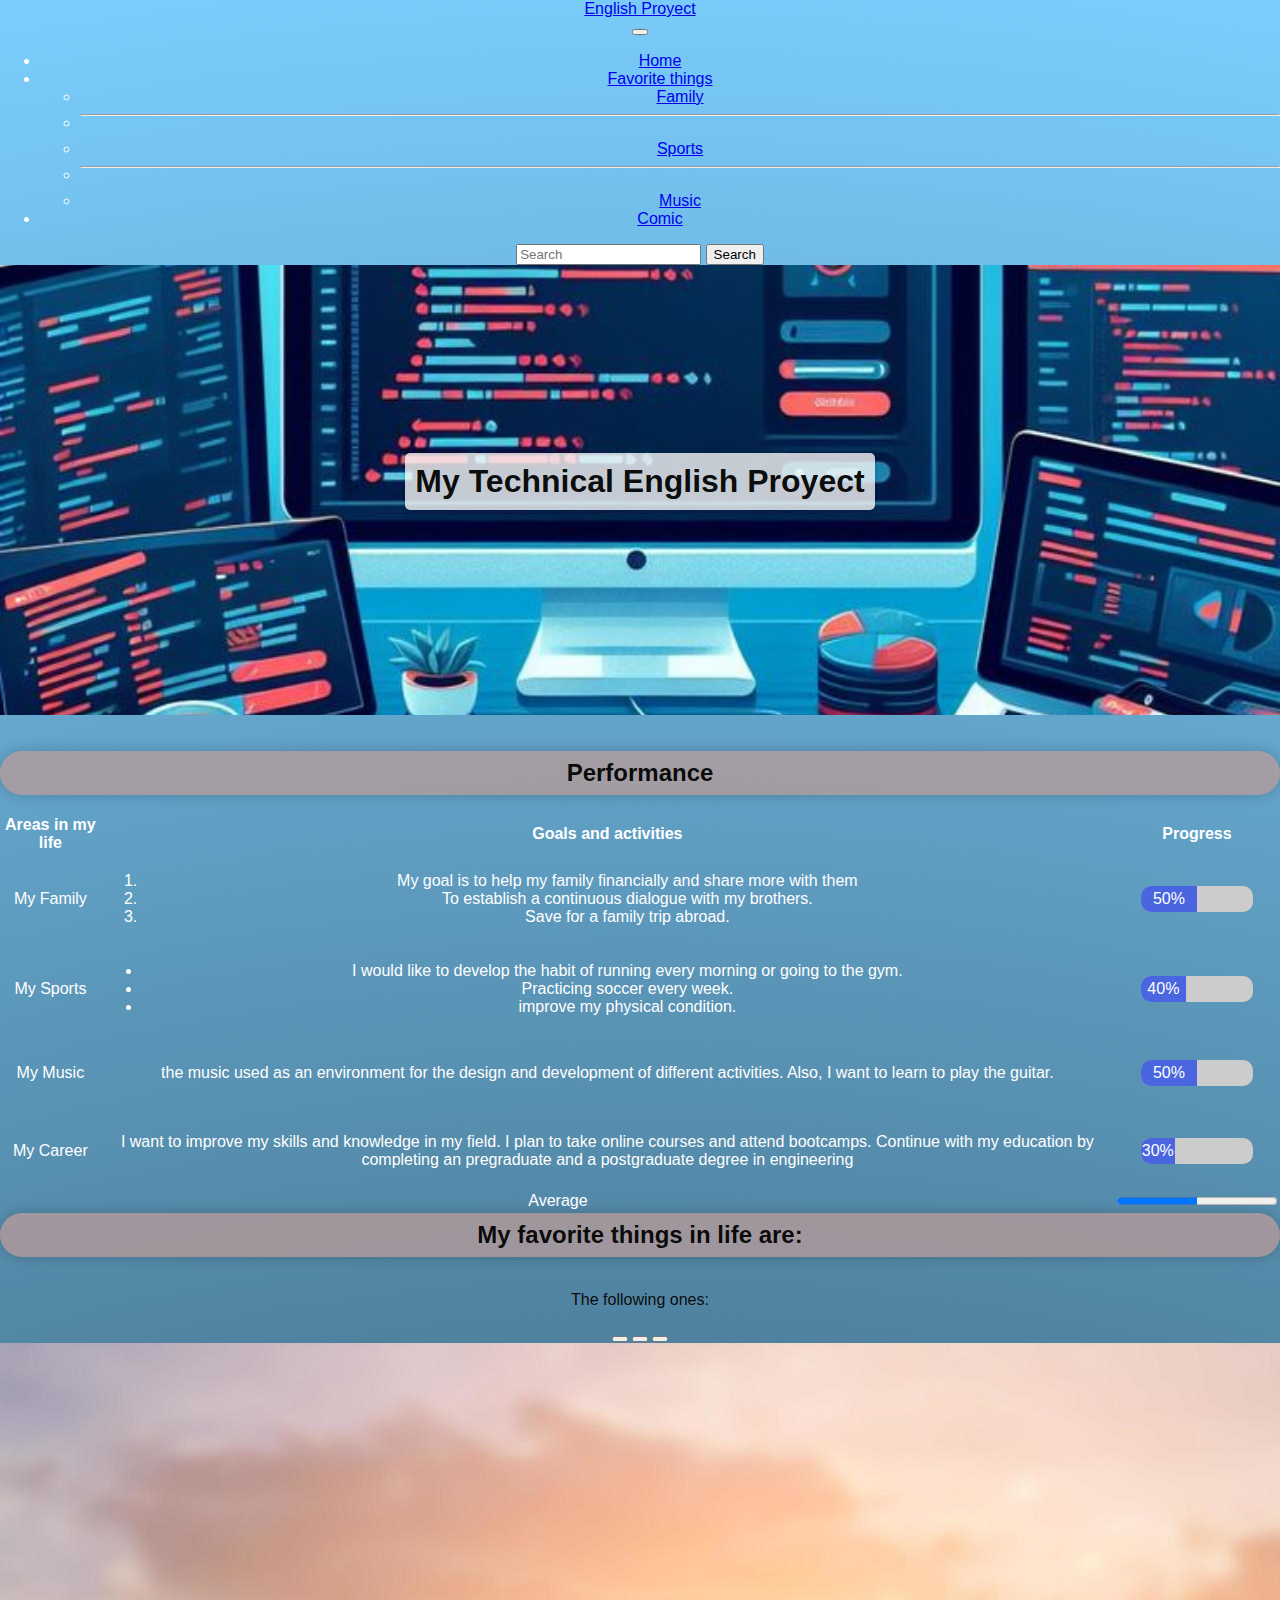
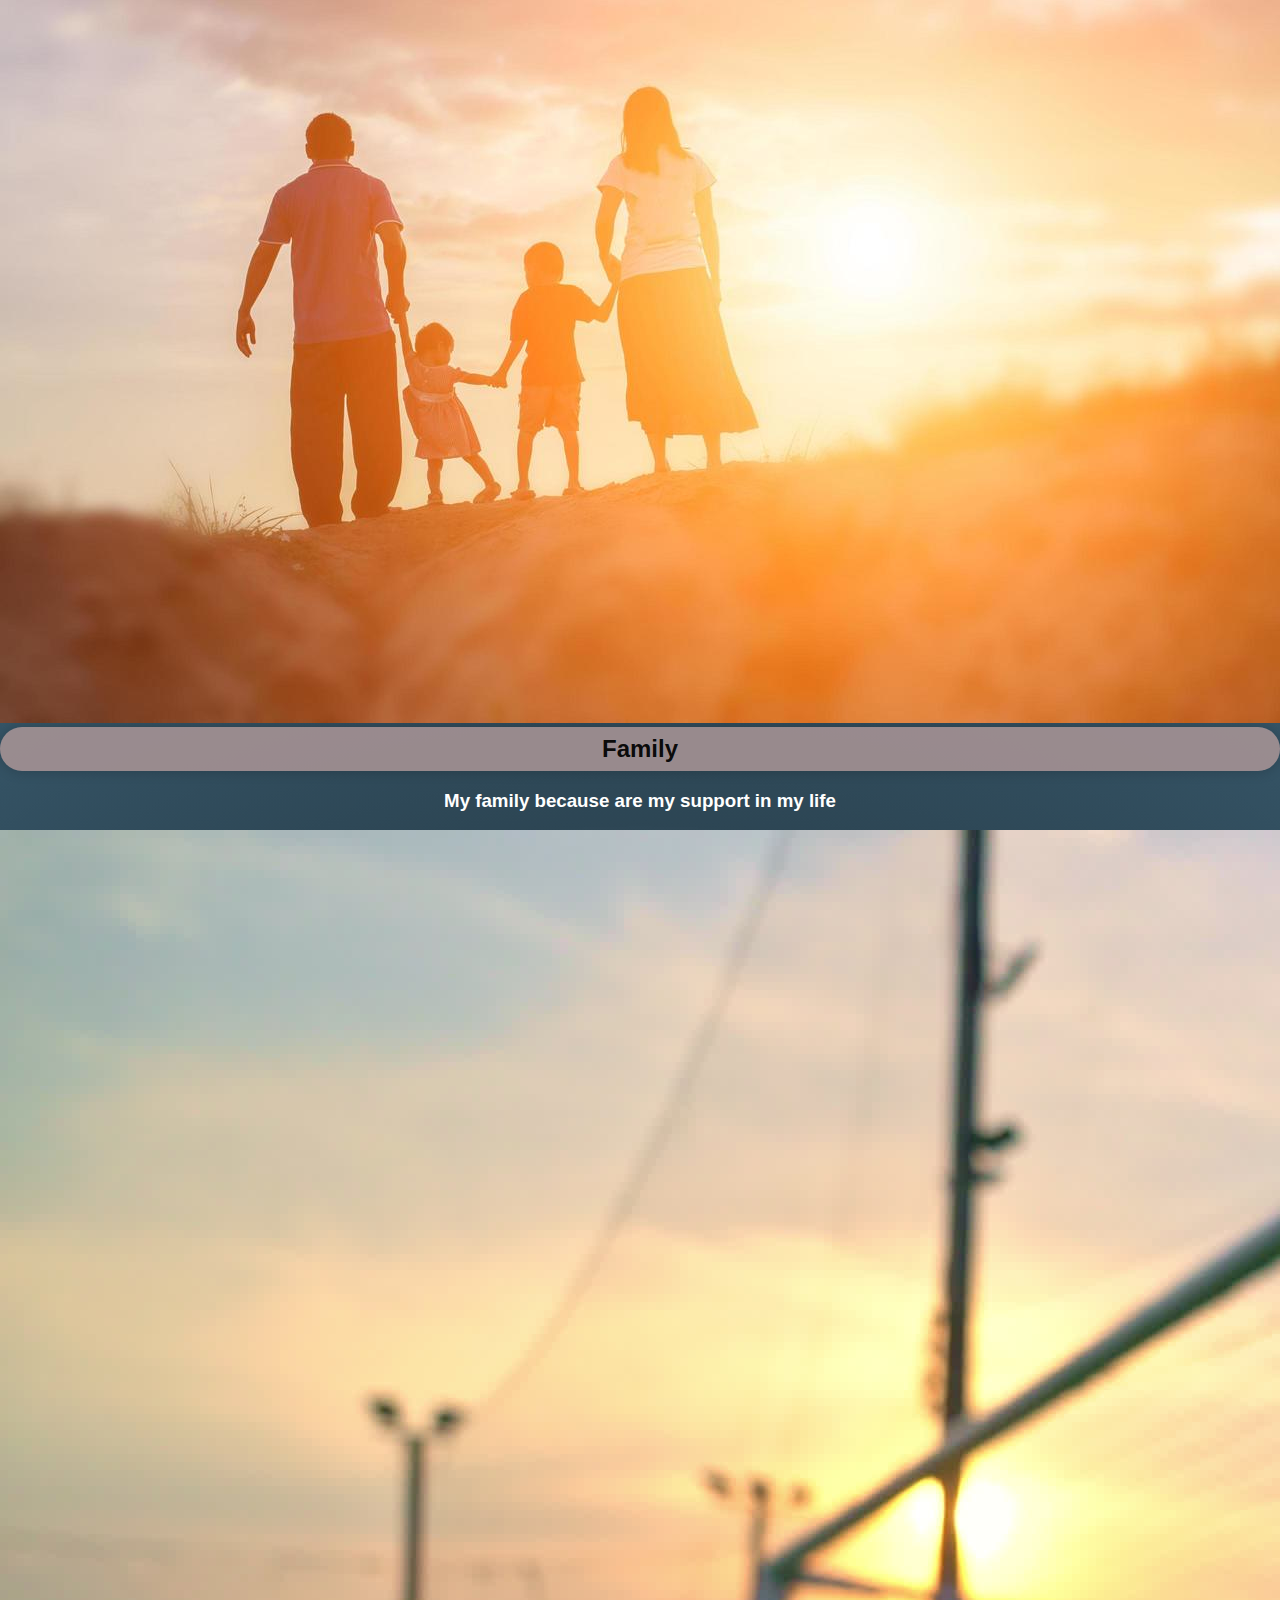
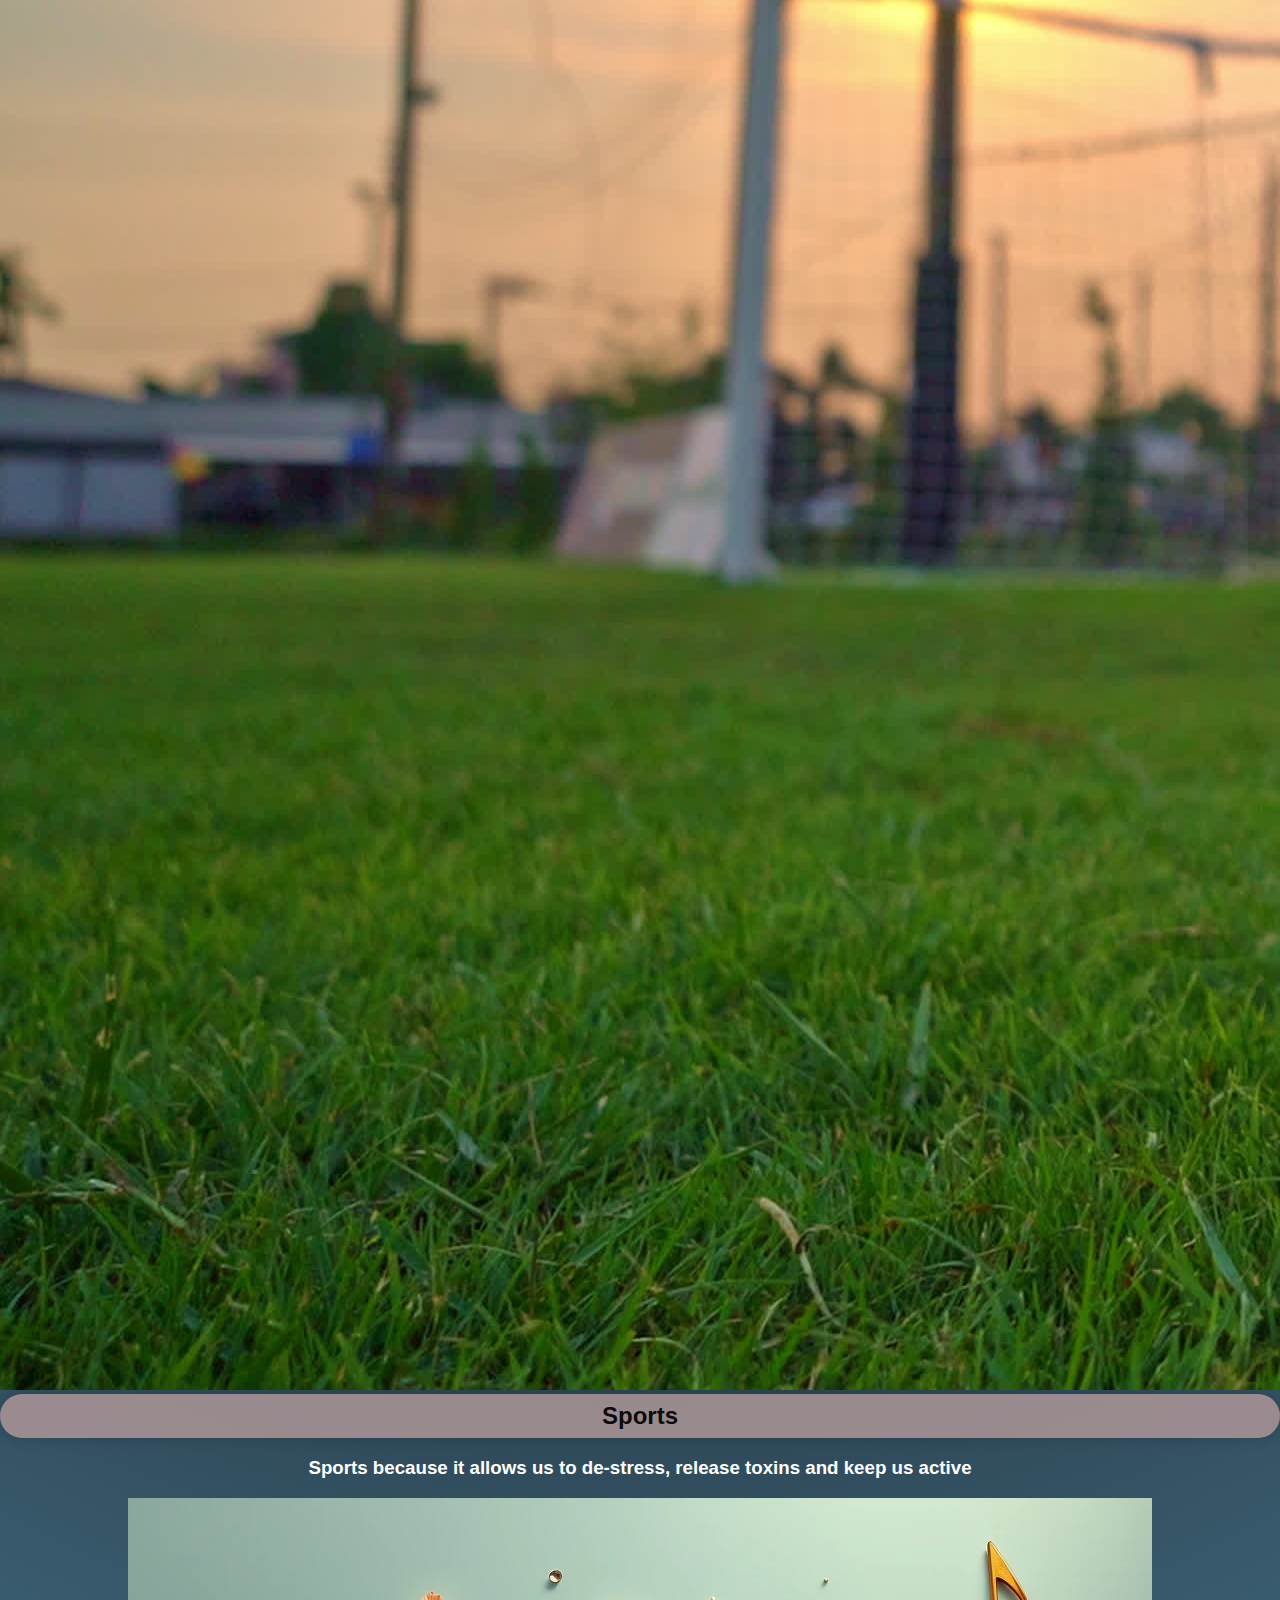
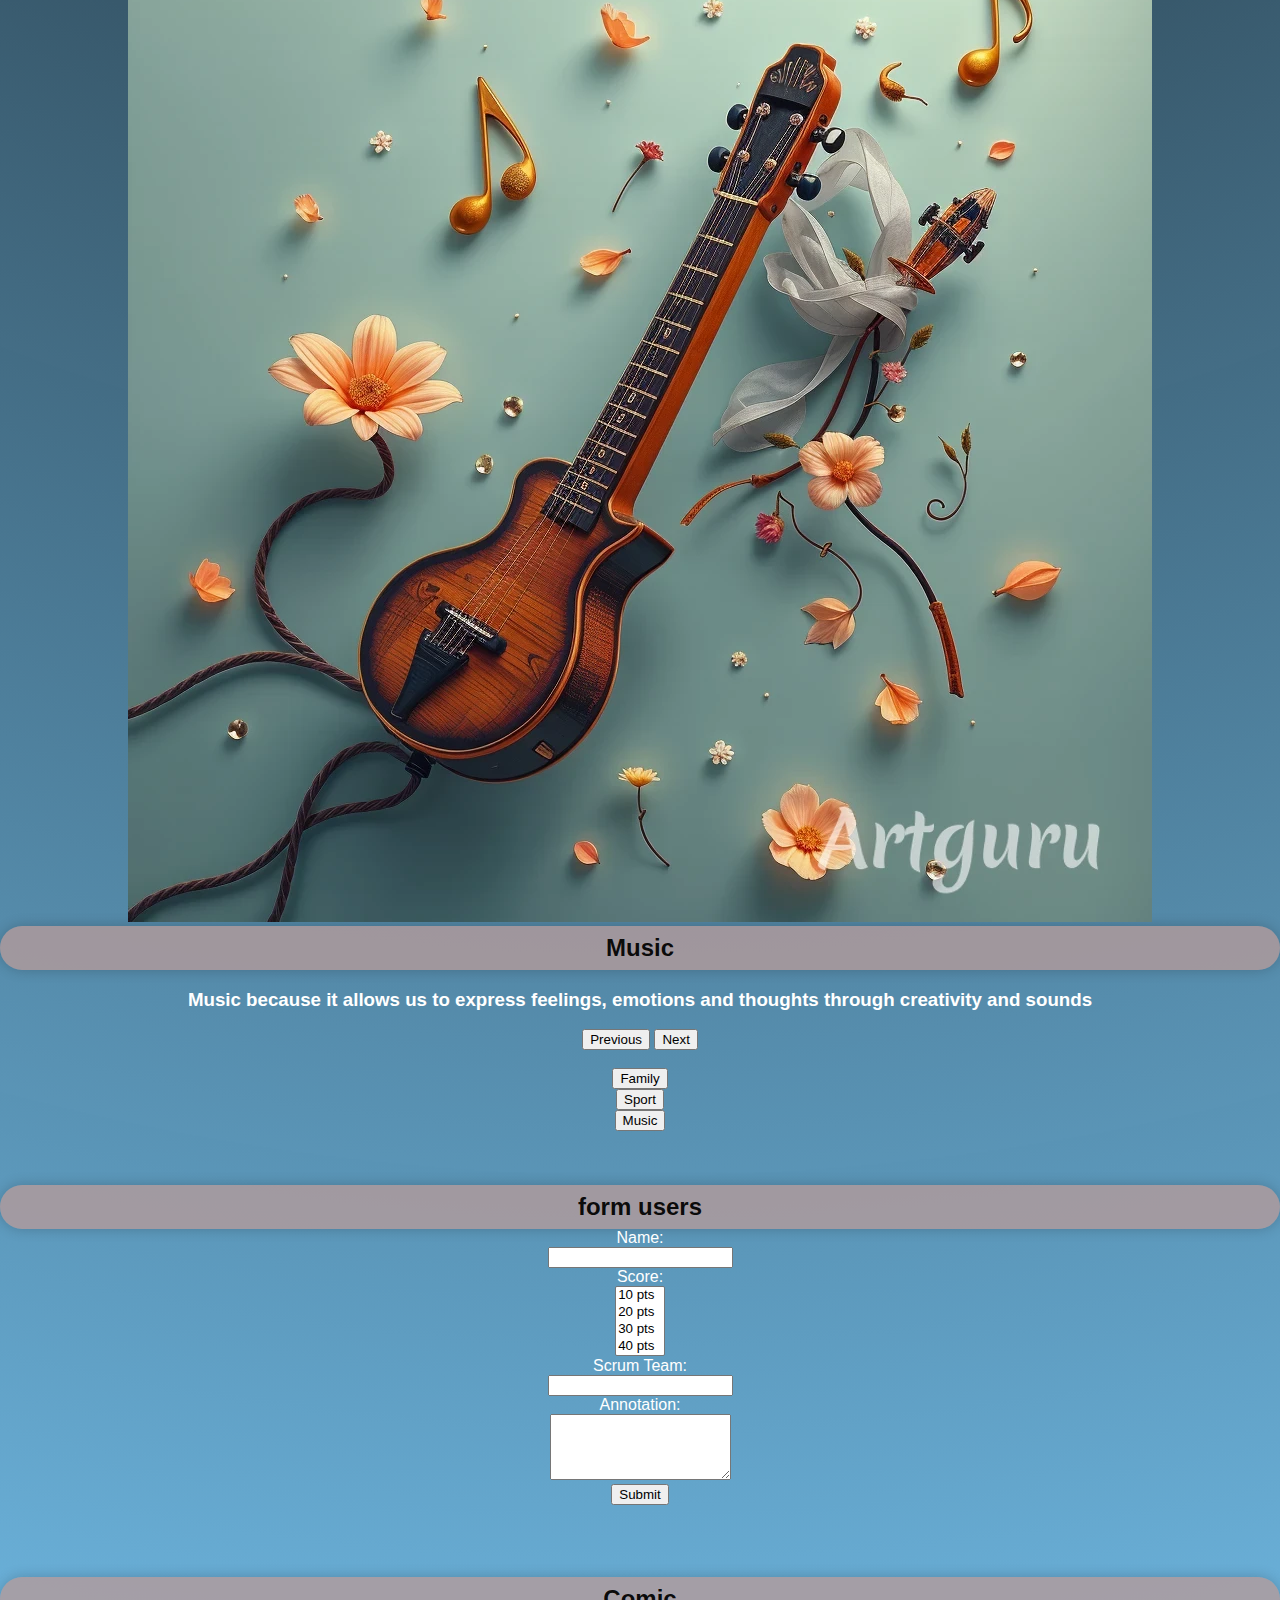
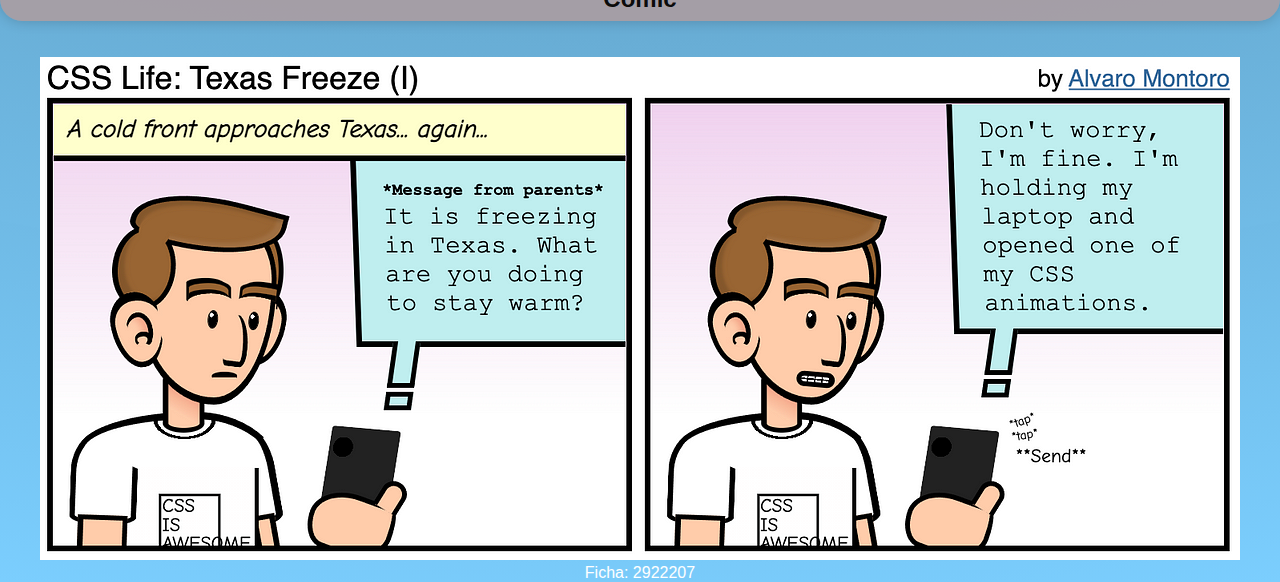
<file: index.html>
<!doctype html>
<html lang="en">
  <head>
    <meta charset="utf-8">
    <meta name="viewport" content="width=device-width, initial-scale=1">
    <title>English Proyect</title>
    <link href="https://cdn.jsdelivr.net/npm/bootstrap@5.3.6/dist/css/bootstrap.min.css" rel="stylesheet" integrity="sha384-4Q6Gf2aSP4eDXB8Miphtr37CMZZQ5oXLH2yaXMJ2w8e2ZtHTl7GptT4jmndRuHDT" crossorigin="anonymous">
    <link rel="stylesheet" href="style.css">
    
  </head>

    <nav class="navbar navbar-expand-lg navbar-light bg-light">
  <div class="container-fluid">
    <a class="navbar-brand" href="#">English Proyect</a>
    <br>
    <button class="navbar-toggler" type="button" data-bs-toggle="collapse" data-bs-target="#navbarSupportedContent" aria-controls="navbarSupportedContent" aria-expanded="false" aria-label="Toggle navigation">
      <span class="navbar-toggler-icon"></span>
    </button>
    <div class="collapse navbar-collapse" id="navbarSupportedContent">
      <ul class="navbar-nav me-auto mb-2 mb-lg-0">
        <li class="nav-item">
          <a class="nav-link active" aria-current="page" href="index.html">Home</a>
        </li>
        <li class="nav-item dropdown">
          <a class="nav-link dropdown-toggle" href="#" id="navbarDropdown" role="button" data-bs-toggle="dropdown" aria-expanded="false">
            Favorite things
          </a>
          <ul class="dropdown-menu" aria-labelledby="navbarDropdown">
            <li><a class="dropdown-item" href="Family_page.html">Family</a></li>
            <li><hr class="dropdown-divider"></li>
            <li><a class="dropdown-item" href="Sport_page.html">Sports</a></li>
            <li><hr class="dropdown-divider"></li>
            <li><a class="dropdown-item" href="Music_page.html">Music</a></li>
          </ul>
        </li>
        <li class="nav-item">
          <a class="nav-link" href="#">Comic</a>
        </li>
      </ul>
      <form class="d-flex">
        <input class="form-control me-2" type="search" placeholder="Search" aria-label="Search">
        <button class="btn btn-outline-success" type="submit">Search</button>
      </form>
    </div>
  </div>
</nav>
    
    <div class="container1">
    <h1 class="text-center"> My Technical English Proyect</h1>
    
    <br>
    </div>
<br><br>
<div class="container">
    <h2 class="text-center">Performance</h2>
    <br>
    <div class="table-responsive">
  <table class="table table-hover table-bordered">
        <thead>
            <tr class="table-dark">
                <th>Areas in my life</th>
                <th>Goals and activities</th>
                <th>Progress</th>
            </tr>
        </thead>
        <tbody>
            <tr >
                <td>My Family</td>
                <td>
                  <ul style="list-style-type: flechas;">
                    <li>My goal is to help my family financially and share more with them</li>
                    <li>To establish a continuous dialogue with my brothers.</li>
                    <li>Save for a family trip abroad.</li>
                  </ul>
                </td>
                <td style="padding: 25px;">
            <div style="background:#ccc; border-radius:10px; overflow:hidden;">
              <div style="width:50%; background:#153ce7b7; color:white; padding:4px 0;">50%</div>
            </div>
          </td>

            </tr>
            <tr>
                <td>My Sports</td>
                <td>
                  <ul>
                    <li>I would like to develop the habit of running every morning or going to the gym.</li>
                    <li>Practicing soccer every week.</li>
                    <li>improve my physical condition.</li>
                  </ul>
                </td>
                <td style="padding: 25px;">
            <div style="background:#ccc; border-radius:10px; overflow:hidden;">
              <div style="width:40%; background:#153ce7b7; color:white; padding:4px 0;">40%</div>
            </div>
          </td>
            </tr>

            <tr>
                <td>My Music</td>
                <td>the music used as an environment for the design and development of different activities. Also, I want to learn to play the guitar. </td>
                <td style="padding: 25px;">
            <div style="background:#ccc; border-radius:10px; overflow:hidden;">
              <div style="width:50%; background:#153ce7b7; color:white; padding:4px 0;">50%</div>
            </div>
          </td>

            </tr>
            
            <tr>
                <td>My Career</td>
                <td>I want to improve my skills and knowledge in my field. I plan to take online courses and attend bootcamps. Continue with my education by completing an pregraduate and a postgraduate degree in engineering</td>
                <td style="padding: 25px;">
            <div style="background:#ccc; border-radius:10px; overflow:hidden;">
              <div style="width:30%; background:#153ce7b7; color:white; padding:4px 0;">30%</div>
            </div>
          </td>

            </tr>

        </tbody>
        <tfoot>
            <tr class="table-dark">
                <td colspan="2">Average</td>
                <td><progress value="50" max="100">50%</progress> </td>
                
                
            </tr>
        </tfoot>
      </table>


    <div></div>

    </div>

    <h2>My favorite things in life are:</h2>
    <br>

    <p>The following ones:</p>

  <div class="container-sm">

    <div id="carouselExampleCaptions" class="carousel carousel-dark slide">
  <div class="carousel-indicators">
    <button type="button" data-bs-target="#carouselExampleCaptions" data-bs-slide-to="0" class="active" aria-current="true" aria-label="Slide 1"></button>
    <button type="button" data-bs-target="#carouselExampleCaptions" data-bs-slide-to="1" aria-label="Slide 2"></button>
    <button type="button" data-bs-target="#carouselExampleCaptions" data-bs-slide-to="2" aria-label="Slide 3"></button>
  </div>
  <div class="carousel-inner">
    <div class="carousel-item active">
      <img src="images/family1.jpg" class="img-thumbnail" alt="...">
      <div class="carousel-caption d-none d-md-block">
        <h2>Family</h2>
        <h3>My family because are my support in my life</h3>
      </div>
    </div>
    <div class="carousel-item">
      <img src="images/arco.jpg" class="img-fluid" alt="...">
      <div class="carousel-caption d-none d-md-block">
        <h2>Sports</h2>
        <h3>Sports because it allows us to de-stress, release toxins and keep us active</h3>
      </div>
    </div>
    <div class="carousel-item">
      <img src="images/imagemusic.png" class="img-fluid" alt="...">
      <div class="carousel-caption d-none d-md-block">
        <h2>Music</h2>
        <h3>Music because it allows us to express feelings, emotions and thoughts through creativity and sounds</h3>
      </div>
    </div>
  </div>
  <button class="carousel-control-prev" type="button"  white data-bs-target="#carouselExampleCaptions" data-bs-slide="prev">
    <span class="carousel-control-prev-icon" aria-hidden="true"></span>
    <span class="visually-hidden" >Previous</span>
  </button>
  <button class="carousel-control-next" type="button" data-bs-target="#carouselExampleCaptions" data-bs-slide="next">
    <span class="carousel-control-next-icon" aria-hidden="true"></span>
    <span class="visually-hidden" >Next</span>
  </button>
</div>
</div>
<br>
 
  <div class="container" >
  <div class="row">
    <div class="col">
      <button type="button" onclick="location.href='/Family_page.html'" class="btn btn-primary">Family</button>
    </div>
    <div class="col">
      <button type="button" onclick="location.href='/Sport_page.html'" class="btn btn-primary">Sport</button>
    </div>
    <div class="col">
      <button type="button" onclick="location.href='/Music_page.html'" class="btn btn-primary">Music</button>
    </div>
  </div>
</div>
    <br><br><br>

  <div class="form-container">
      <h2>form users</h2>
      <form action="save_data.php" method="post">
    <label for="name">Name:</label><br>
    <input type="text" id="name" name="name" required><br>

    <label for="score">Score:</label><br>
      <select id="score" name="score" required multiple>
      <option value="10">10 pts</option>
      <option value="20">20 pts</option>
      <option value="30">30 pts</option>
      <option value="40">40 pts</option>
      <option value="50">50 pts</option>
      <option value="60">60 pts</option>
      <option value="70">70 pts</option>
  <option value="80">80 pts</option>
  <option value="90">90 pts</option>
  <option value="100">100 pts</option>
</select><br>


    <label for="scrum">Scrum Team:</label><br>
    <input type="text" id="scrum" name="scrum"><br>

    <label for="note">Annotation:</label><br>
    <textarea id="note" name="note" rows="4"></textarea><br>

    <button type="submit">Submit</button>
</form>

    </div>
<br><br><br><br>

<h2>Comic</h2>
<br><br>

      <img src="images/comic.png" class="img-fluid" alt="...">



<footer> Ficha: 2922207</footer>


    <script src="https://cdn.jsdelivr.net/npm/bootstrap@5.3.6/dist/js/bootstrap.bundle.min.js" integrity="sha384-j1CDi7MgGQ12Z7Qab0qlWQ/Qqz24Gc6BM0thvEMVjHnfYGF0rmFCozFSxQBxwHKO" crossorigin="anonymous"></script>
  </body>
</html>
</file>
<file: style.css>
body {
        background: radial-gradient(circle, #070707fa, #7bcefe);
        color: white;
        font-family: Arial, sans-serif;
        margin: 0;
        padding: 0;
        text-align: center;
      }

.container1 {
        display: flex;
        flex-direction: column;
        align-items: center;
        justify-content: center;
        height: 50vh;
        background-image: url("images/html.jpg");
        background-size: cover;
        background-position: center;
        background-repeat: no-repeat;
      }


h1 {
        color: #070707fa;
        background-color: #f7f7f7cb;
        padding: 10px;
        margin: 5px;
        border-radius: 5px;
        box-shadow: 0px 2px 4px rgba(0, 0, 0, 0.2);
      }
h2 {
        color: #070707fa;
        background-color: #b49b9bcb;
        padding: 8px;
        margin: 0px;
        border-radius: 200px;
        box-shadow: 0px 0px 14px rgba(8, 8, 8, 0.2);

    }
p {
        color: #070707fa;
        
        
      }
</file>
